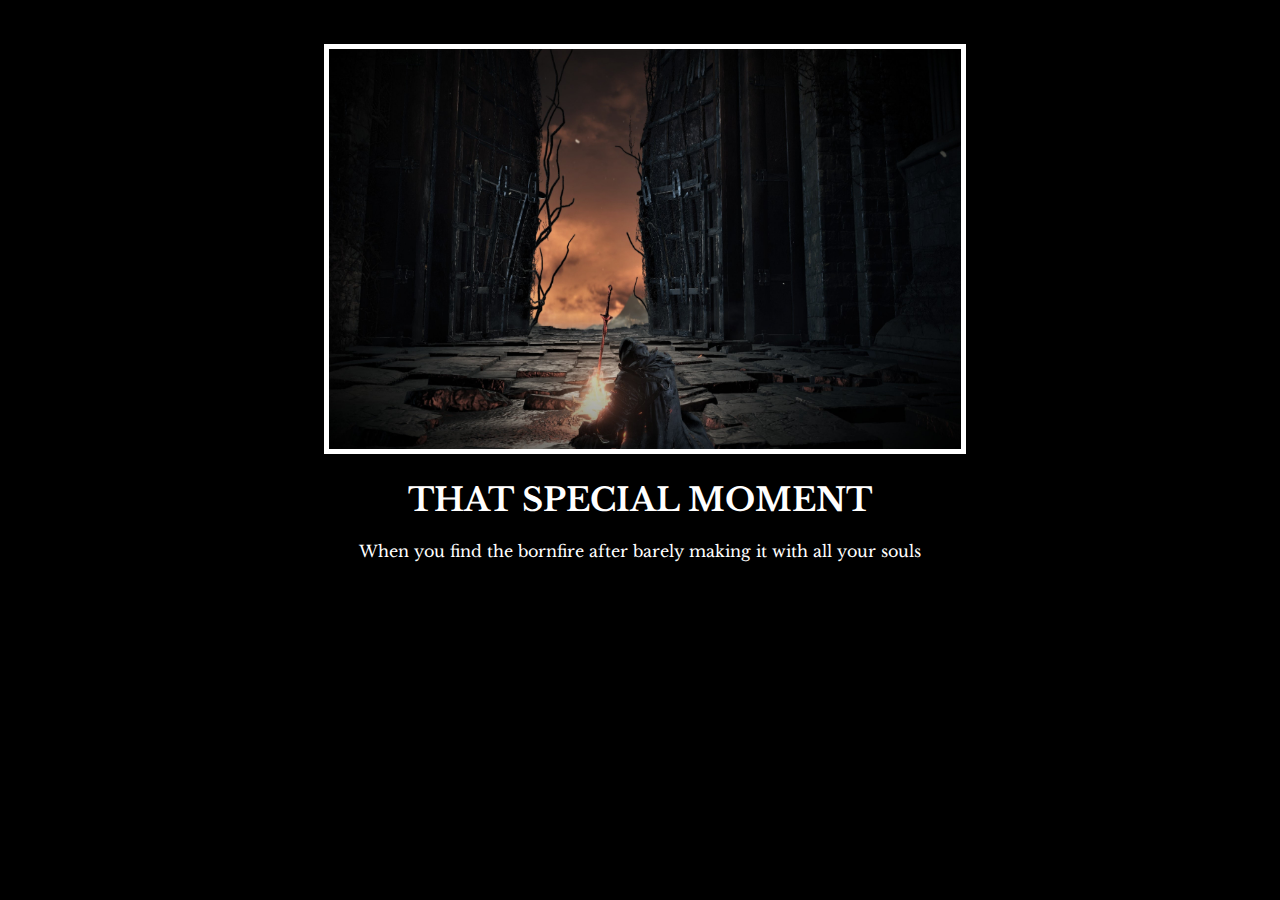
<file: index.html>
<!-- 
  TODO: Create a motivational post website.
Style it how ever you like. 
Look at the goal image for inspiration.
But it must have the following features:
1. The main h1 text should be using the Regular Libre Baskerville Font from Google Fonts:
  https://fonts.google.com/specimen/Libre+Baskerville
2. The text should be white and background black.
3. Add your own image into the images folder inside assets. It should have a 5px white border.
4. The text should be center aligned.
5. Create a div to contain the h1, p and img elements. Adjust the margins so that the image and text are centered on the page. 
  Hint: You horizontally center a div by giving it a width of 50% and a margin-left of 25%.
  Hint: Set the image to have a width of 100% so it fills the div. 
6. Read about the text-transform property on MDN docs to make the h1 uppercase with CSS.
  https://developer.mozilla.org/en-US/docs/Web/CSS/text-transform 
-->

<!DOCTYPE html>
<html lang="en">
<head>
  <meta charset="UTF-8">
  <meta name="viewport" content="width=device-width, initial-scale=1.0">
  <title>Document</title>
  <link rel="stylesheet" href="./style.css">
  <link rel="preconnect" href="https://fonts.googleapis.com">
  <link rel="preconnect" href="https://fonts.gstatic.com" crossorigin>
  <link href="https://fonts.googleapis.com/css2?family=Libre+Baskerville&display=swap" rel="stylesheet">
</head>
<body>
  <div>
    <img src="./assets/images/bornfire.jpg" alt="player resting at bornfire">
    <h1 class="text">that special moment</h1>
    <p class="text">When you find the bornfire after barely making it with all your souls</p>

  </div>
  
</body>
</html>
</file>
<file: style.css>
html{
    background-color: black;
}
h1{
    text-transform: uppercase;
}
.text{
    font-family: 'Libre Baskerville', serif;
    color:white;
    text-align: center;
}
img{
    border: 5px solid white ;
    height: 400px;
    width:600px;
    width: 100%;
}
div{
    width:50%;
    margin-left:25%;
    margin-top:3.5%;
    
}
</file>
